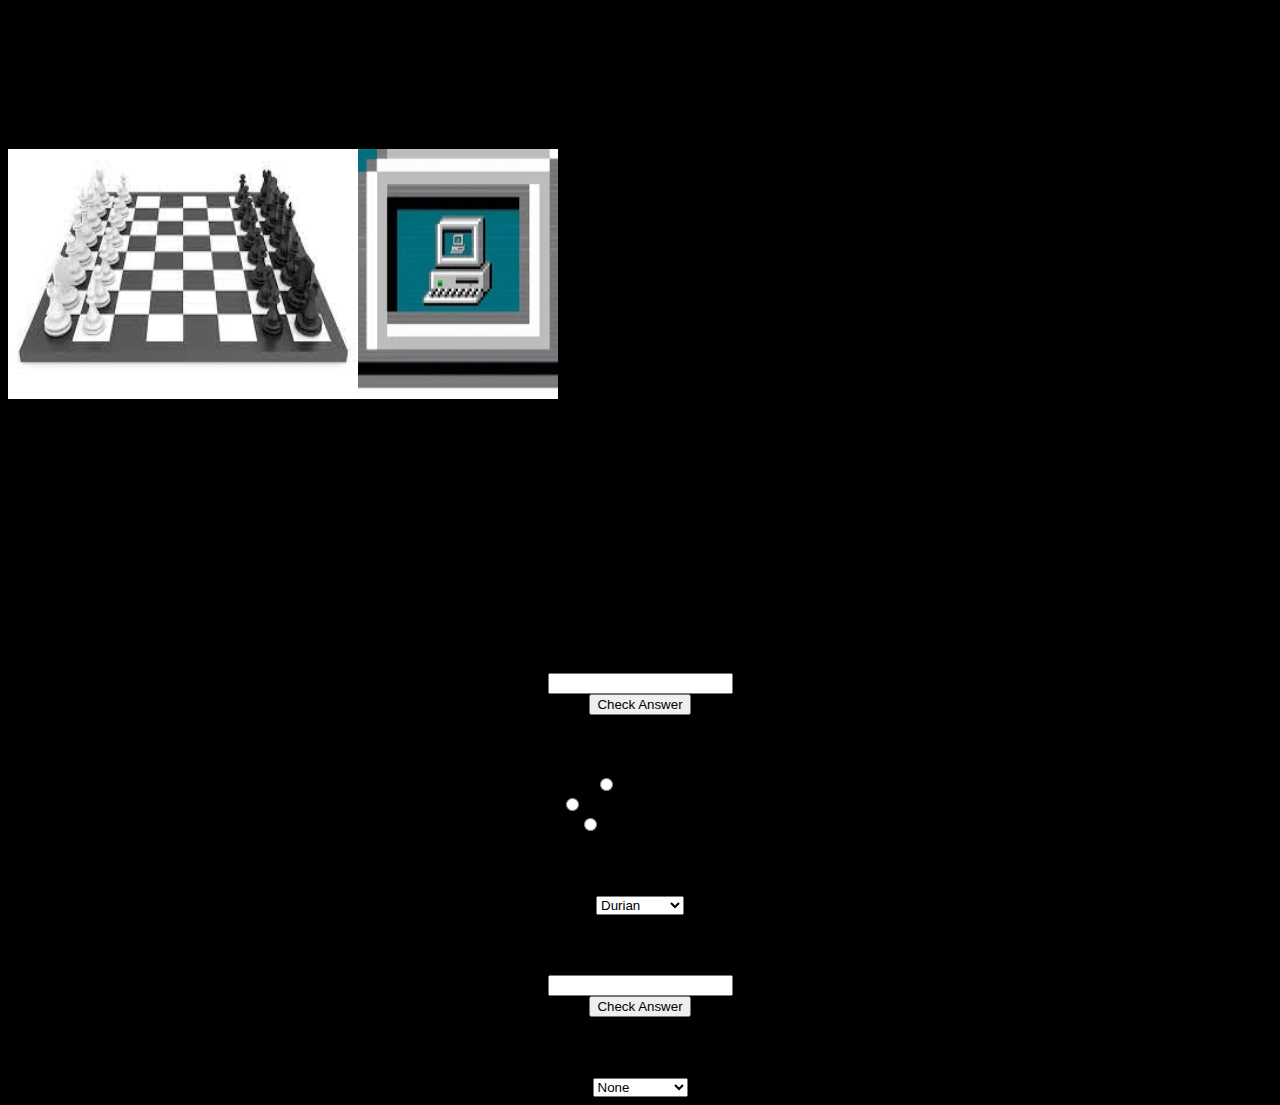
<file: index.html>
<!DOCTYPE html>
<html>

<head>
<title> First Webpage </title> 
<link href="index.css" rel="stylesheet" type="text/css">
</head>

<body>
  <h1> My Profile </h1>
  

<img id="ChessImage" src="ChessSet2.jpg", width = 200, height = 250, alt="Chess Pieces">
<img id="ComputerGIF" src="200w.webp", width = 200, height = 250



<div id="Div1">
  <h3> What am I interested in: </h3>
  <ul id="List1">
  <li>Chess</li>
  <li>Classical Antiquity (History) </li>
  <li>Politics</li>
  </ul>

<h3> My programming experience: </h3>
  <ol>
  <li>Half of 100 Day's of Code</li>
  <li>Year 7 and 8 Informatics</li>
  </ol>

</div>
<div id="Div2">
  
  
  <h4 id="h4.1"> When is my birthday?</h4>
  <form>
    <input id="Q1" type="text" name="answer"/>
  </form>
  <button type="button" onclick="validate1('July 13th, 2007','Q1','h4.1')"> Check Answer</button>


  <h4 id="h4.2"> What is my favourite movie?</h4>
  <form>
    <input id="Inception" type="radio" name="answer2" value="Inception" onclick="validate2(Inception)"/>
    <label for="Inception">Inception</label> <br>
    <input id="DjangoUnchained" type="radio" name="answer2" value="DjangoUnchained" onclick="validate2(DjangoUnchained)"/>
    <label for="DjangoUnchained">Django Unchained</label> <br>
    <input id="SpiritedAway" type="radio" name="answer2" value="SpiritedAway" onclick="validate2(SpiritedAway)"/>
    <label for="SpiritedAway">Spirited Away</label> <br>
  </form>


  <h4 id="h4.3"> Which, of the following fruit, isn't a real fruit?</h4>
  <form>
    <select id="dropdown" onchange="validate3('Amberry', 'h4.3', 'dropdown')">
      <option>Durian</option>
      <option>Dragonfruit</option>
      <option>Guava</option>
      <option>Amberry</option>
      <option>Langsat</option>
    </select>
  </form>


  <h4 id="h4.4"> How many A-Levels do I do?</h4>
  <form>
    <input id="Q4" type="text" name="answer4"/>
  </form>
  <button type="button" onclick="validate1('4', 'Q4', 'h4.4')"> Check Answer</button>


  <h4 id="h4.5"> What kind of graphics card do I have in my laptop?</h4>
  <form>
    <select id="dropdown2" onchange="validate3('MX450', 'h4.5', 'dropdown2')">
      <option>None</option>
      <option>MX450</option>
      <option>RTX 3090</option>
      <option>RX 6700 XT</option>
      <option>Tesla V100</option>
    </select>
  </form>
</div>


<script>
  
  function validate3(correctAnswer, question, dropdownMenu) {
    dropdown = document.getElementById(dropdownMenu);
    selectedOption = dropdown.options[dropdown.selectedIndex];
    if (selectedOption.value == correctAnswer) {
      document.getElementById(question).innerHTML = "Correct!";
      document.getElementById(question).style.color = "green";
    } else {
      document.getElementById(question).innerHTML = "Wrong!";
      document.getElementById(question).style.color = "red";
    }
  }
  
  
  
  function validate2(word) {
    if (word.value == "SpiritedAway") {
      document.getElementById("h4.2").innerHTML = "Correct!";
      document.getElementById("h4.2").style.color = "green";
    } else {
      document.getElementById("h4.2").innerHTML = "Wrong!";
      document.getElementById("h4.2").style.color = "red";
    }

  }
  
  
  
  
  function validate1(correctAnswer, questionNumber, question) {
    var x = document.getElementById(questionNumber)
    if (x.value == correctAnswer) {
      document.getElementById(question).style.color = "green";
      document.getElementById(question).innerHTML = "Correct!";
    } else  {
      document.getElementById(question).style.color = "red";
      document.getElementById(question).innerHTML = "Wrong!";
      }
    }
</script>

</body>





</html>
</file>
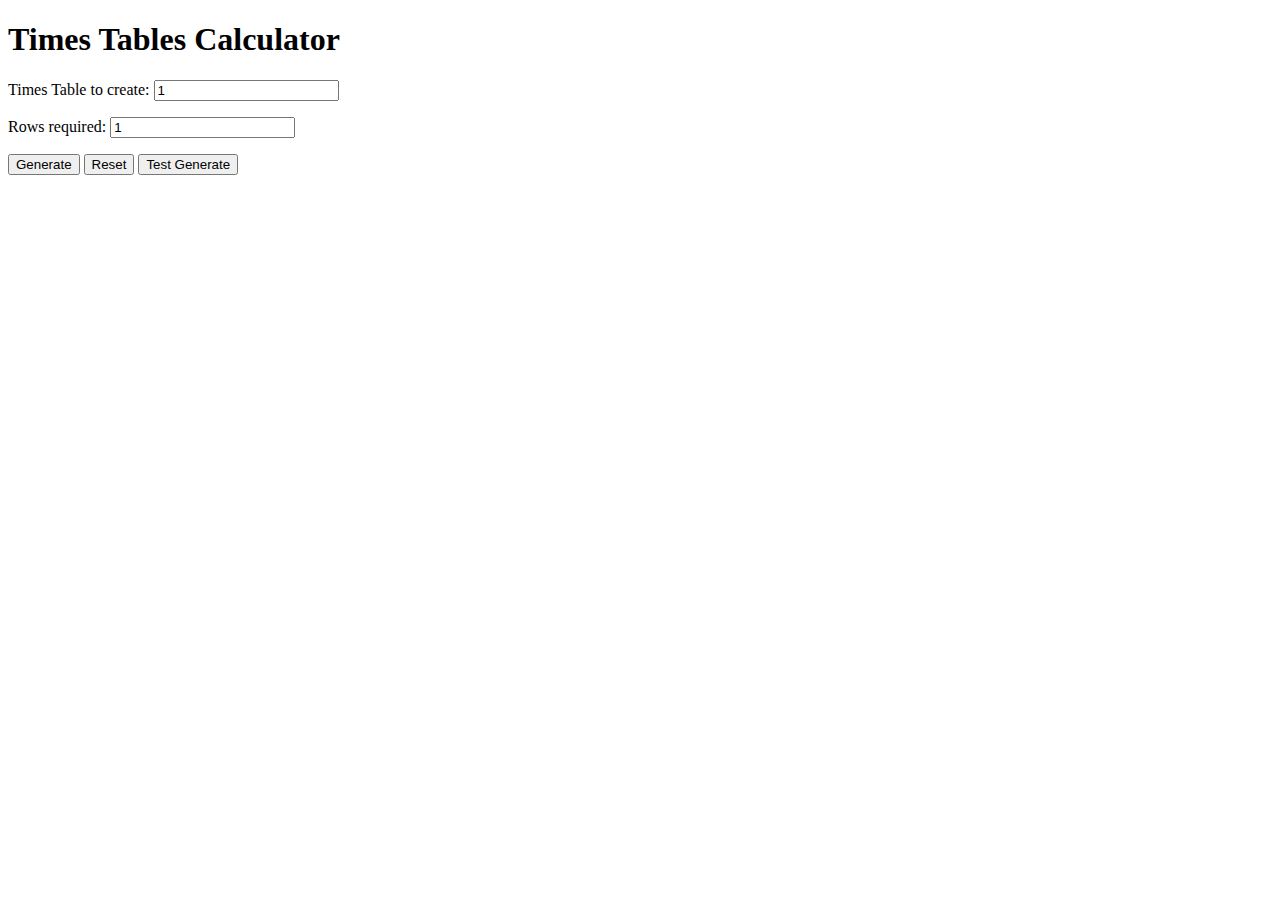
<file: timestables.html>
<!DOCTYPE html>
<html>
<head>
    <title>Times Tables</title>
</head>
<body>
    <h1>Times Tables Calculator</h1>
    <form action="profile.html" method="post" onsubmit="return timesTableGen()">
        <p>Times Table to create: <input type="text" value="1" id="number"/></p>
        <p>Rows required: <input type="text" value="1" id="rows"/></p>
        <button type="submit">Generate</button>
        <button type="reset">Reset</button>
        <button onclick="test()">Test Generate</button>
     
    </form>
    <div id="output">
    </div>
<script>
    function timesTableGen(){
        var table = "";
        var num = document.getElementById("number").value;
        var limit = document.getElementById("rows").value;
        if (num < 1 && limit < 1) {
            alert("error");
        }   else {
            for (var i=1;i<=limit;i++) {
                table = table + "<p>" + i + " times " + num + " equals " + (i*num) + "</p>"
            }
            document.getElementById("output").innerHTML = table;
            return false;
            }
        }
    function test() {
        alert("test")
    }
</script>    
</body>
</html>
</file>
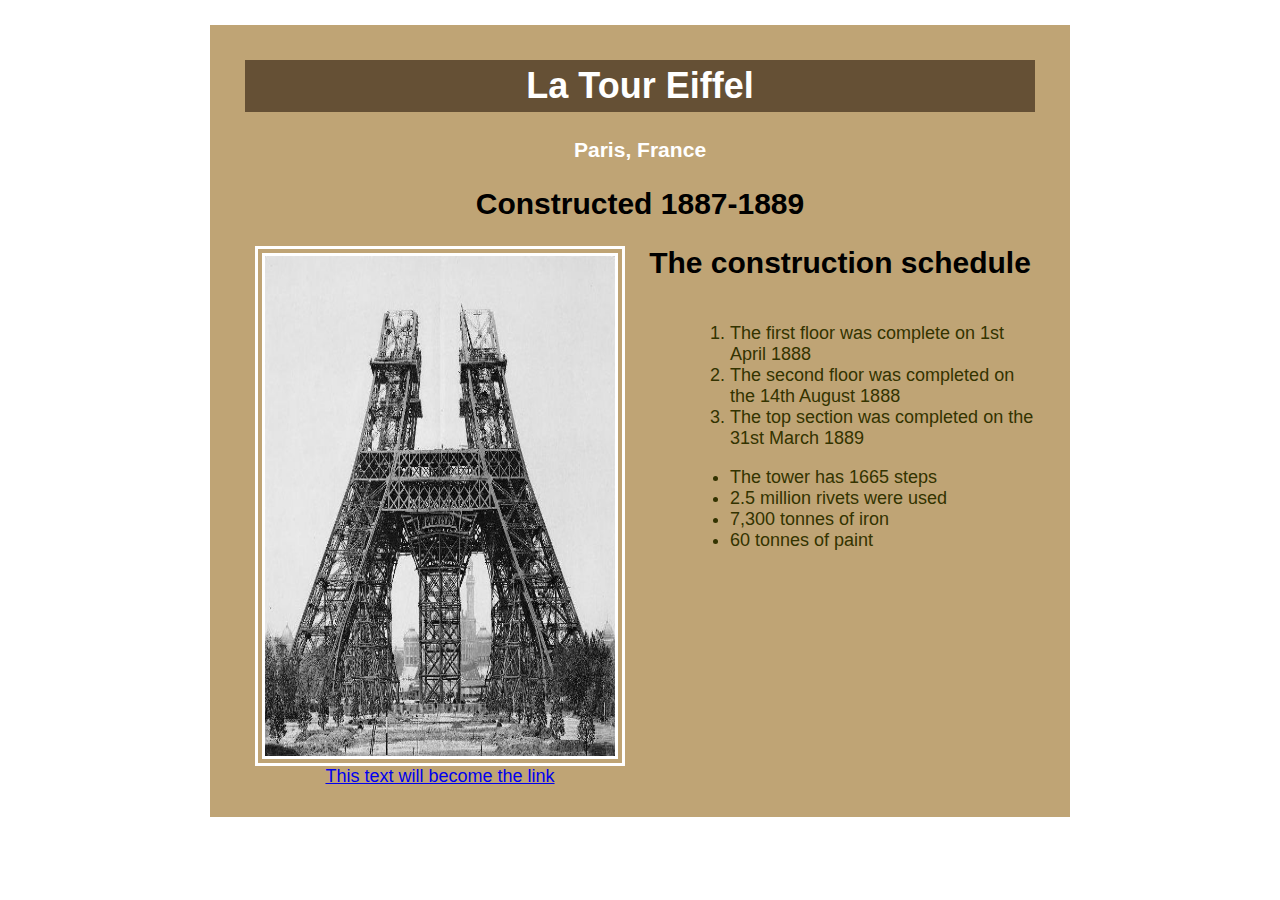
<file: eiffel-tower/eiffel-tower.html>
<html xmlns:mso="urn:schemas-microsoft-com:office:office" xmlns:msdt="uuid:C2F41010-65B3-11d1-A29F-00AA00C14882">
<head>
	<div id="title">
	<title> The Eiffel Tower </title>
	<link href="styles.css" rel="stylesheet" type="text/css">
</head>

<body>
<div id="page">
	<h1> <div id="header">
		La Tour Eiffel</h1>
	<h3>Paris, France</h3>
	<h2>Constructed 1887-1889</h2>
	
	<div>	<div id="left-column" style="float:left; text-align:center; width:400px;"> <img src="tour_eiffel.jpg", width="350" height="500" alt="The Construction in 1888">
	<a href="https://www.youtube.com/watch?v=r65KAj2sB0U&ab_channel=19marshall80"> This text will become the link </a>
	</div>
	
	<h2> The construction schedule </h2>
<div> <div id="right-column">
	<ol> <div id="list">
		<li> The first floor was complete on 1st April 1888 </li>
		<li> The second floor was completed on the 14th August 1888 </li>
		<li> The top section was completed on the 31st March 1889</li>
	</ol>
	<ul> <div id="list">
		<li> The tower has 1665 steps </li>
		<li> 2.5 million rivets were used </li>
		<li> 7,300 tonnes of iron </li>
		<li> 60 tonnes of paint </li>
	</ul>
	</div>

</body>
<div style="clear:both;"></div>
</html>
</file>
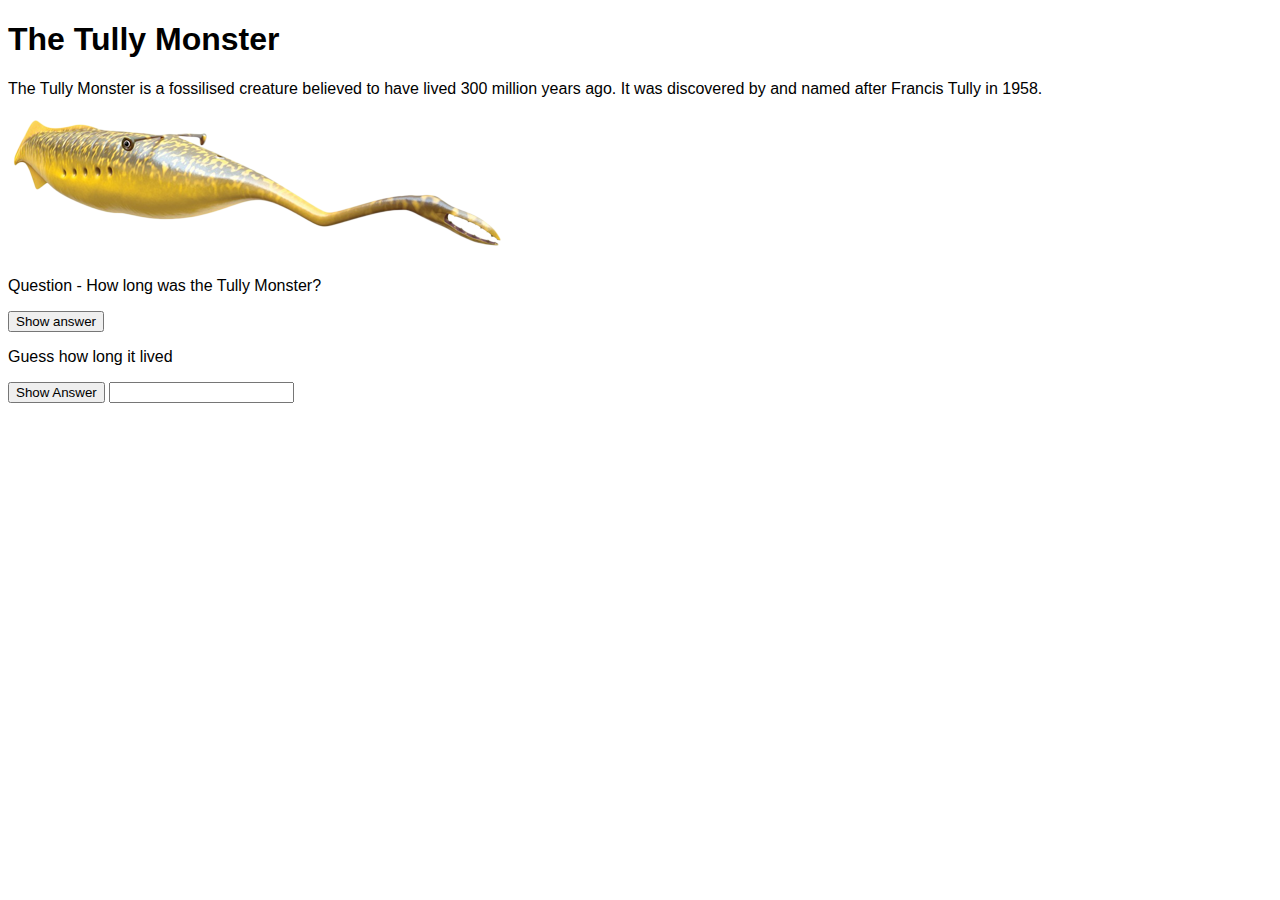
<file: the-tulley-monster/Tully Monster.html>
<!DOCTYPE html>
<html xmlns:mso="urn:schemas-microsoft-com:office:office" xmlns:msdt="uuid:C2F41010-65B3-11d1-A29F-00AA00C14882">
<head>
	<title></title>
	<style>
		body {font-family: arial, "sans-serif";}
	</style>

</head>
<body>

<h1>The Tully Monster</h1>

<p>The Tully Monster is a fossilised creature believed to have lived 300 million years ago. It was discovered by and named after Francis Tully in 1958.</p>

<img src="TullyMonster.png">

<form name="question">
<p id="box">Question - How long was the Tully Monster?</p> 
<button type="button" onclick="document.getElementById('box').innerHTML = 'The Tully Monster grew to 35cm long.'">Show answer</button>

<p id="box2">Guess how long it lived</p> 
<button type="button" onclick="validate()"> Show Answer</button>
<input type="text" name="answer"></input>

</form>


<script>
	function validate() {
		var x = document.forms["question"]["answer"].value;
		if (x == "") {
			document.getElementById("box2").style.color="red";
		else if (x == "35cm") {
			;
				}
			
			}
		}
	}
</script>


</body>


</html>
</file>
<file: index.css>
@charset "utf-8";

body {
    background-color:black;
    color: black;
    font-family: 'Gill Sans', 'Gill Sans MT', Calibri, 'Trebuchet MS', sans-serif;
    animation: myAnimations 10s infinite
}

@keyframes myAnimations {
    0%{background-color: red}
    22.5%{background-color: purple}
    45%{background-color: blue}
    70%{background-color: cyan}
    90%{background-color: pink}
    100%{background-color: rgb(243, 82, 82)}

}

h1 {
    font-size: 60px;
    text-align: center;
}

#ChessImage {
    float: left;
    width: 30%;
    margin: auto;
    display: block;
	width: 350px;
	text-align: left;
}

#Div1 {
    float: right;
	width: 300px;
	text-align: left;
}

#Div2 {
    margin: auto;
    display: block;
	text-align: center;
}
</file>
<file: eiffel-tower/styles.css>
@charset "utf-8";

#page {
	max-width:800px;
	margin: 20px auto;
	padding: 30px;
	background-color: #bfa475;
}

#header
	{
	padding: 5px;
	background-color: #655035;
	text-align: center;
}

img
	{
border: double 10px white;
}

#list {
	color: 333300;
}

#right-column {
	float: right;
	width: 350px;
	text-align: left;
}

body
{
	margin: 0px;
	padding: 5px;
	background-color:white;
	font-family: Arial, Helvetica, "sans-serif";
	font-size: 18px;
	text-align: center;
}

h1 {
	font-size: 36px;
	margin: 0px;
	padding: 5px;
	color: white
}

h2 {
	font-size: 30px;
}

h3 {
	color: white;
}
</file>
